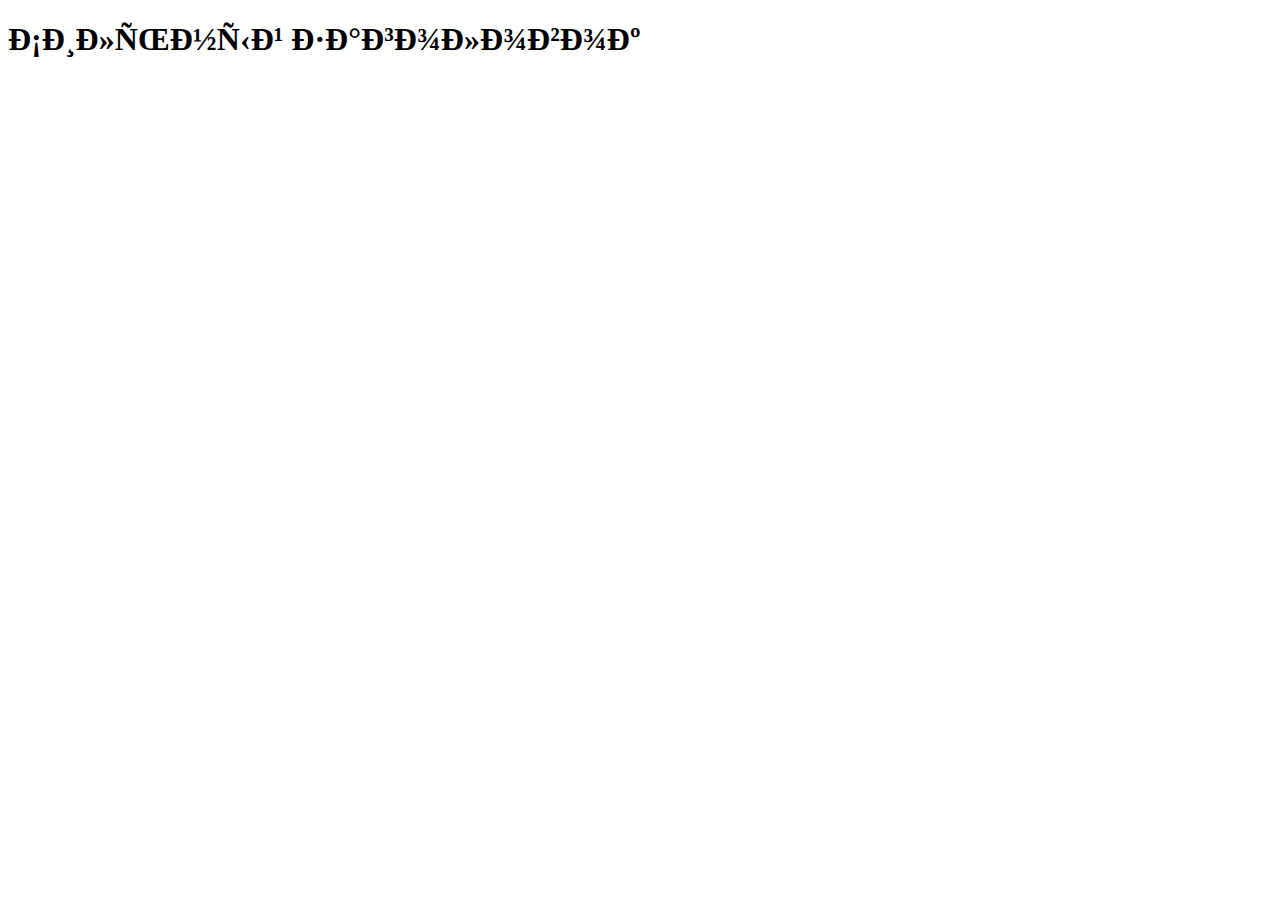
<file: htmltag_1/index.html>
<!DOCTYPE html>
<html lang="ru">
    <head>
        <title>Мой первый проект</title>
        <meta http-equiv="Cotent-type" content="text/html;charset=utf-8">
    </head>

    <body>
        <h1>Сильный заголовок</h1>
    </body>
</html>
</file>
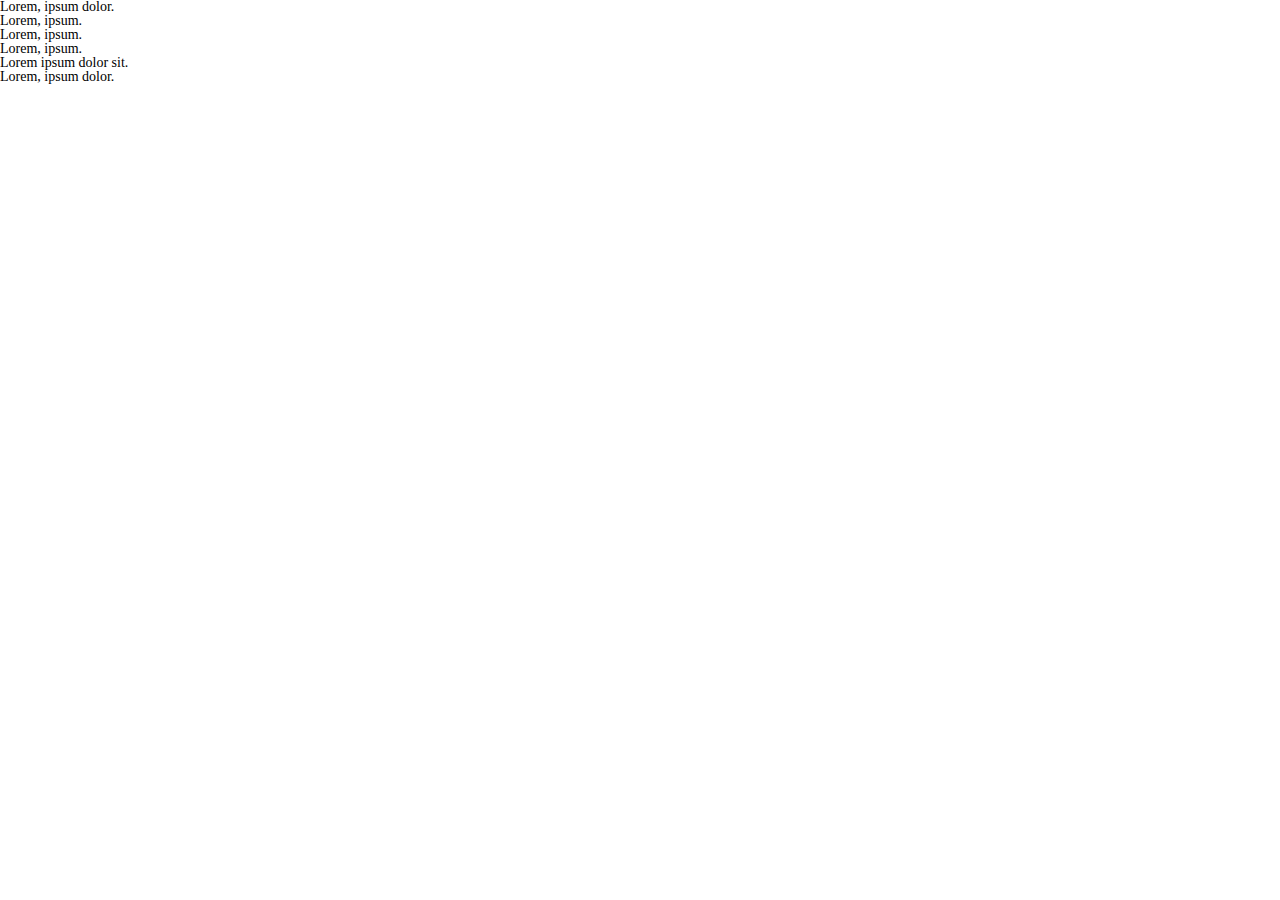
<file: css_1/css_1/index.html>
<!DOCTYPE html>
<html lang="ru">
    <head>
        <title>CSS Часть 1 (Синтаксис + Обнуление)</title>
        <link rel="stylesheet" href="css/style.css">
        <meta http-equiv="Cotent-type" content="text/html;charset=utf-8">
    </head>
    <body>
        <p>Lorem, ipsum dolor.</p>
        <ul>
            <li>Lorem, ipsum.</li>
            <li>Lorem, ipsum.</li>
            <li>Lorem, ipsum.</li>
        </ul>
        <p>Lorem ipsum dolor sit.</p>
        <h2>Lorem, ipsum dolor.</h2>
    </body>
</html>
</file>
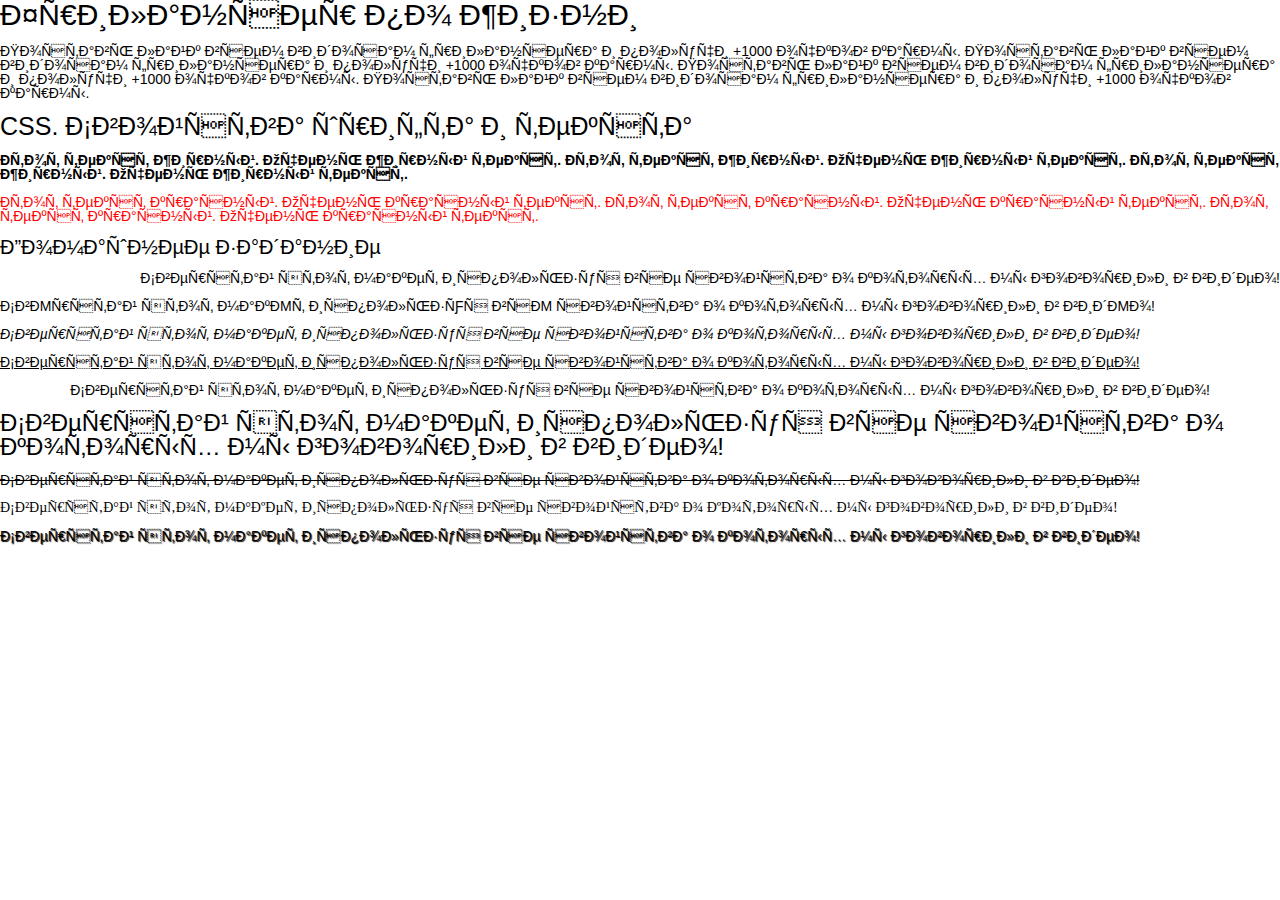
<file: css_2/css_1/index.html>
<!DOCTYPE html>
<html lang="ru">
    <head>
        <title>CSS Часть №2 (Свойства текста и шрифта)</title>
        <link rel="stylesheet" href="css/style.css">
        <meta http-equiv="Cotent-type" content="text/html;charset=utf-8">
    </head>
    <body>
        <h1>Фрилансер по жизни</h1>
        <br>
        <p class="text">
            Поставь лайк всем видосам фрилансера и получи +1000 очков кармы. Поставь лайк всем видосам фрилансера и получи +1000 очков кармы. Поставь лайк всем видосам фрилансера и получи +1000 очков кармы. Поставь лайк всем видосам фрилансера и получи +1000 очков кармы.
        </p>
        <br>
        <h2>CSS. Свойства шрифта и текста</h2>
        <br>
        <p class="blod">
            Этот текст жирный. Очень жирный текст. Этот текст жирный. Очень жирный текст. Этот текст жирный. Очень жирный текст.
        </p>
        <br>
        <p class="redcolortext">
            Этот текст красный. Очень красный текст. Этот текст красный. Очень красный текст. Этот текст красный. Очень красный текст. 
        </p>
        <br>
        <h3>Домашнее задание</h3>
        <br>
        <p class="righttext">
            Сверстай этот макет используя все свойства о которых мы говорили в видео!
        </p>
        <br>
        <p class="uppercase">
            Сверстай этот макет используя все свойства о которых мы говорили в видео!
        </p>
        <br>
        <p class="italic">
            Сверстай этот макет используя все свойства о которых мы говорили в видео!
        </p>
        <br>
        <p class="dawnline">
            Сверстай этот макет используя все свойства о которых мы говорили в видео!
        </p>
        <br>
        <p class="centertrext">
            Сверстай этот макет используя все свойства о которых мы говорили в видео!
        </p>
        <br>
        <p class="fontsize24">
            Сверстай этот макет используя все свойства о которых мы говорили в видео!
        </p>
        <br>
        <p class="centrline">
            Сверстай этот макет используя все свойства о которых мы говорили в видео!
        </p>
        <br>
        <p class="fontfamilytimenewroman">
            Сверстай этот макет используя все свойства о которых мы говорили в видео!
        </p>
        <br>
        <p class="shadow">
            Сверстай этот макет используя все свойства о которых мы говорили в видео!
        </p>
    </body>
</html>
</file>
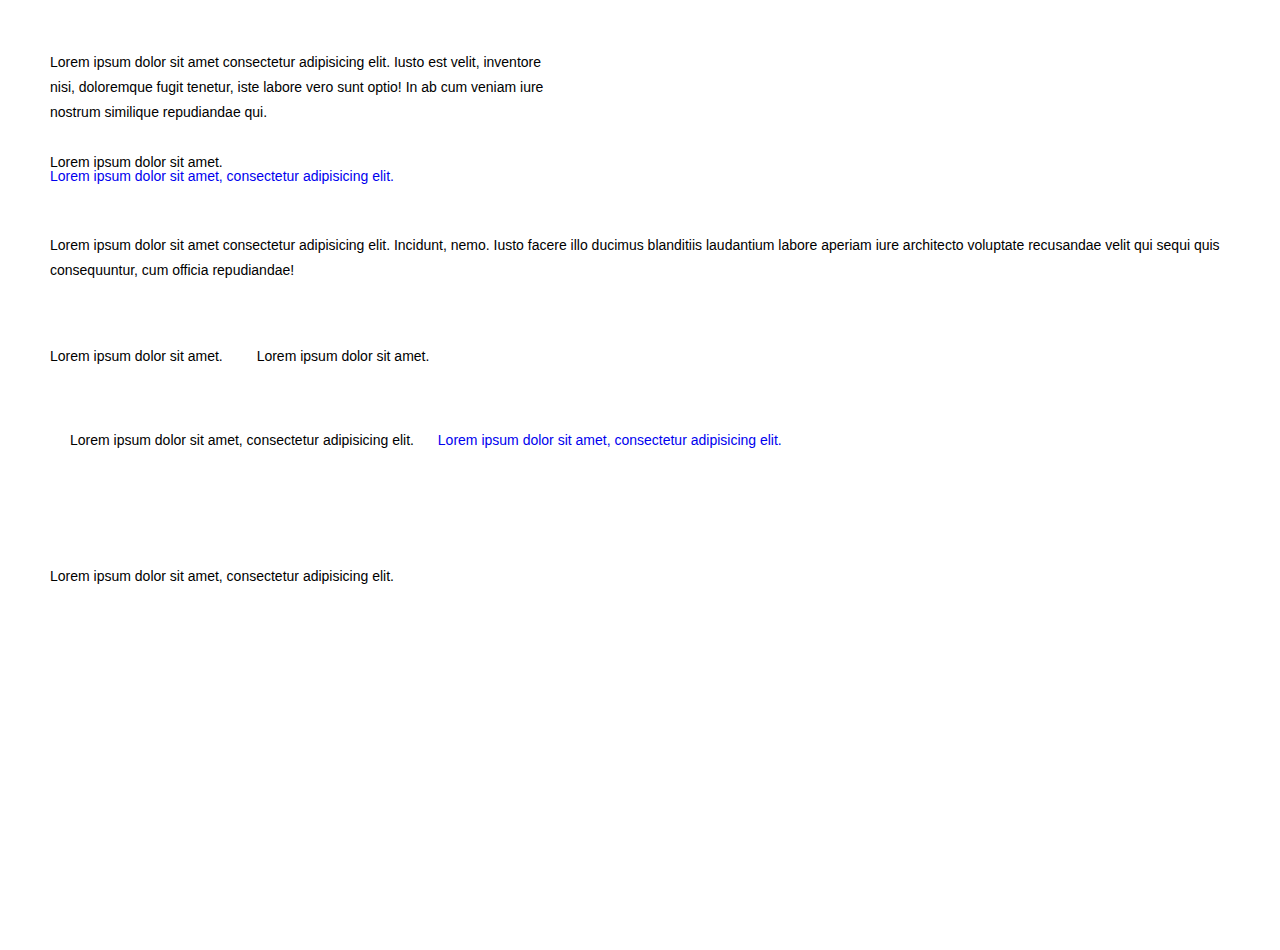
<file: css_3/css_3/index.html>
<!DOCTYPE html>
<html lang="ru">
    <head>
        <title>CSS Часть №3 (Свойства блоков)</title>
        <link rel="stylesheet" href="css/style.css">
        <meta http-equiv="Cotent-type" content="text/html;charset=utf-8">
    </head>
    <body>
        <div class="block-1">
            Lorem ipsum dolor sit amet consectetur adipisicing elit. Iusto est velit, inventore nisi, doloremque fugit tenetur, iste labore vero sunt optio! In ab cum veniam iure nostrum similique repudiandae qui.
        </div>
        <span class="str-1">
            Lorem ipsum dolor sit amet.
        </span>
        <a href="#" class="link-1">Lorem ipsum dolor sit amet, consectetur adipisicing elit.</a>
        <div class="block-2">
            Lorem ipsum dolor sit amet consectetur adipisicing elit. Incidunt, nemo. Iusto facere illo ducimus blanditiis laudantium labore aperiam iure architecto voluptate recusandae velit qui sequi quis consequuntur, cum officia repudiandae!
        </div>
        <div class="block-3">
            Lorem ipsum dolor sit amet.
        </div>
        <p>Lorem ipsum dolor sit amet.</p>
        <br>
        <span class="str-2">
            Lorem ipsum dolor sit amet, consectetur adipisicing elit.
        </span>
        <a href="#" class="link-2">Lorem ipsum dolor sit amet, consectetur adipisicing elit.</a>
        <span class="str-3">
            Lorem ipsum dolor sit amet, consectetur adipisicing elit.
        </span>
        
    </body>
</html>
</file>
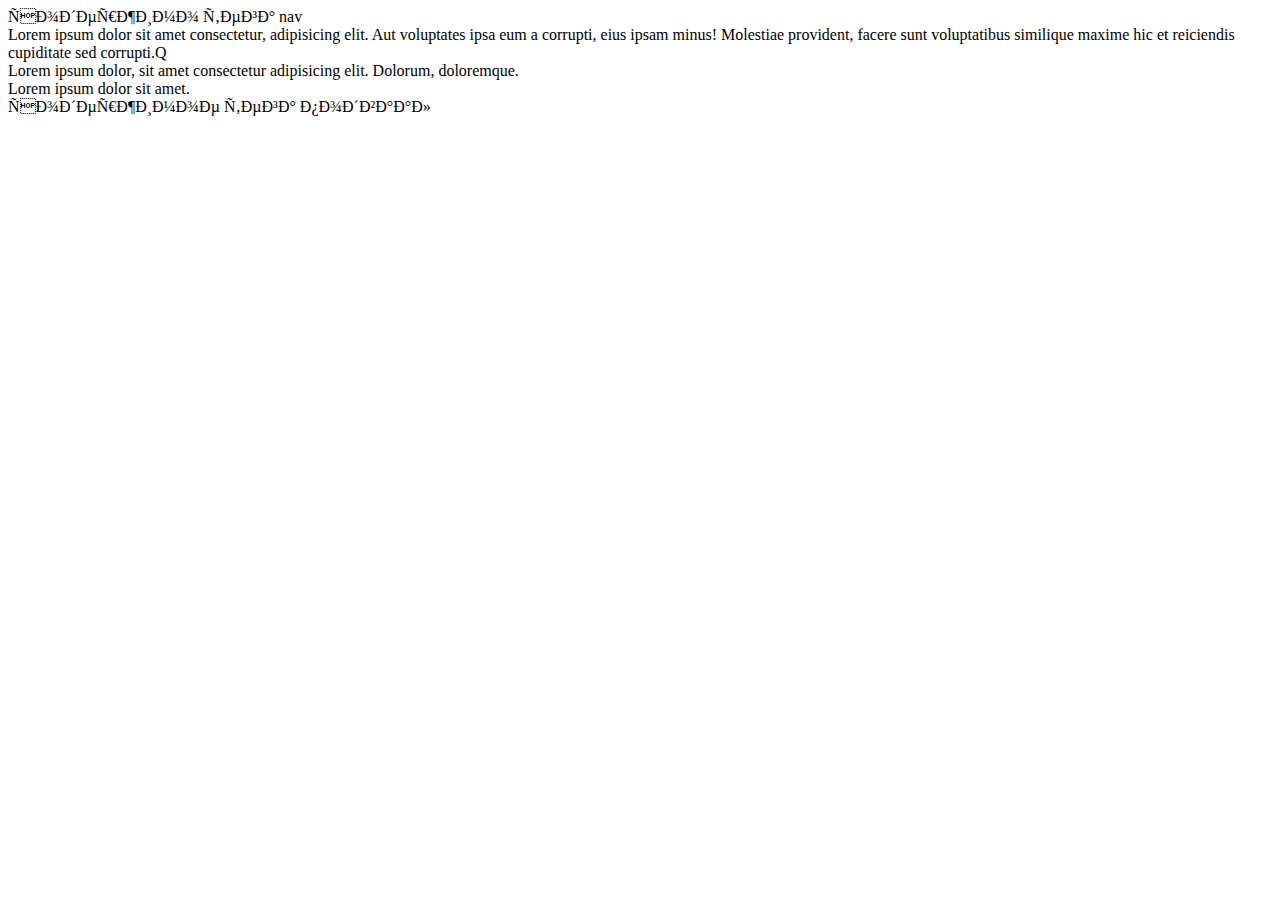
<file: htmltag_1/htmltag_1/index.html>
<!DOCTYPE html>
<html lang="ru">
    <head>
        <title>Знакомство с HTML тегами Часть 1</title>
        <meta http-equiv="Cotent-type" content="text/html;charset=utf-8">
    </head>

    <body>
        <header>
            <nav>
                содержимо тега nav
            </nav>
        </header>
        <div>
            Lorem ipsum dolor sit amet consectetur, adipisicing elit. Aut voluptates ipsa eum a corrupti, eius ipsam minus! Molestiae provident, facere sunt voluptatibus similique maxime hic et reiciendis cupiditate sed corrupti.Q
        </div>
        <div>
            Lorem ipsum dolor, sit amet consectetur adipisicing elit. Dolorum, doloremque.
        </div>
        <div>
            Lorem ipsum dolor sit amet.
        </div>
        <footer>
            содержимое тега подваал
        </footer>
    </body>
</html>
</file>
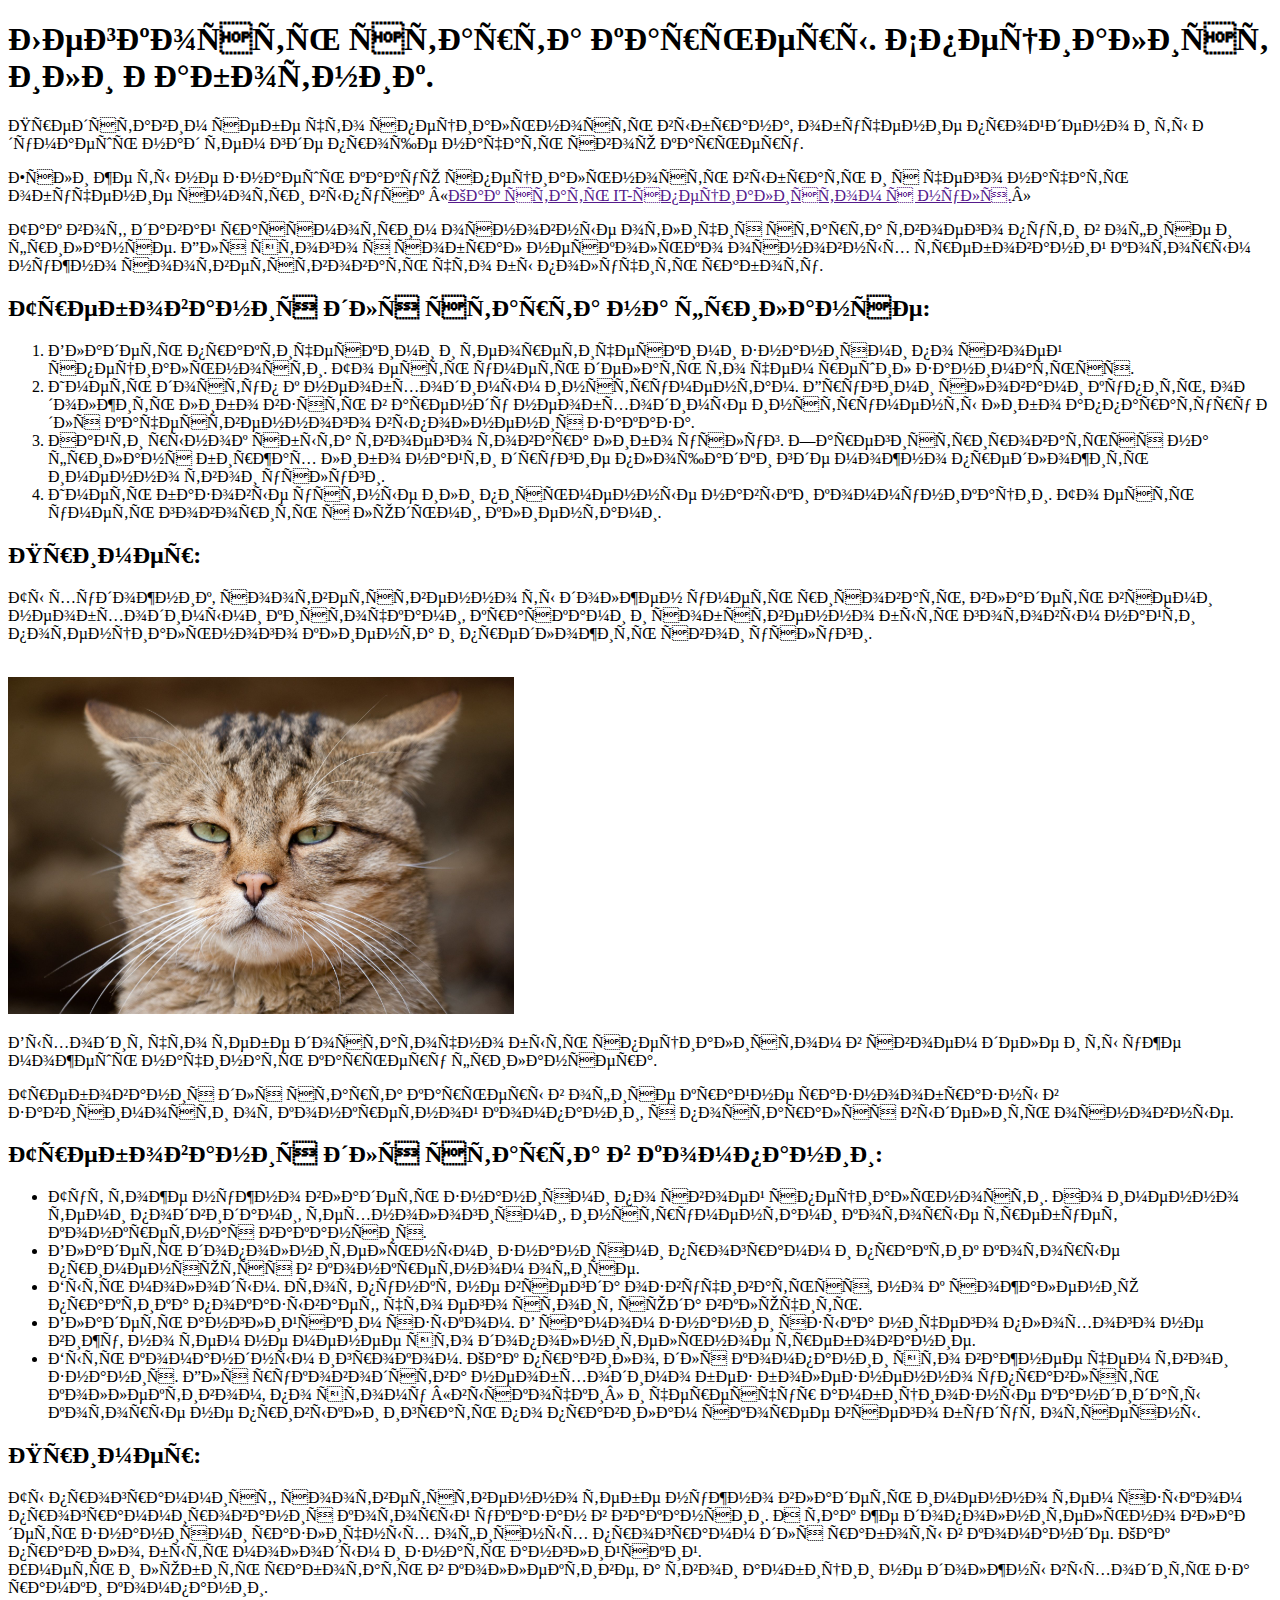
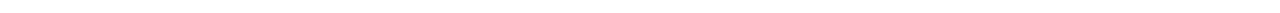
<file: htmltag_2/htmltag_2/index.html>
<!DOCTYPE html>
<html lang="ru">
    <head>
        <title>Знакомство с HTML тегами Часть 2</title>
        <meta http-equiv="Cotent-type" content="text/html;charset=utf-8">
    </head>

    <body>
        <h1>Легкость старта карьеры. Специалист или Работник.</h1>
        <p>Представим себе что специальность выбрана, обучение пройдено и ты думаешь над тем где проще начать свою карьеру.</p>
        <p>
            <span>
                Если же ты не знаешь какую специальность выбрать и с чего начать обучение смотри выпуск «<a href="">Как стать IT-специалистом с нуля.</a>»
            </span>
        </p>

        <p>Так вот, давай рассмотрим основные отличия старта твоего пути в офисе и фрилансе. Для этого я собрал несколько основных требований которым нужно соответствовать что бы получить работу.</p>

        <h2>Требования для старта на фрилансе:</h2>

        <ol>
            <li>Владеть практическими и теоретическими знаниями по своей специальности. То есть уметь делать то чем решил заниматься.</li>
            <li>Иметь доступ к необходимым инструментам. Другими словами купить, одолжить либо взять в аренду необходимые инструменты либо аппаратуру для качественного выполнения заказа.</li>
            <li>Найти рынок сбыта твоего товара либо услуг. Зарегистрироваться на фриланс биржах либо найти другие площадки где можно предложить именно твои услуги.</li>
            <li>Иметь базовые устные или письменные навыки коммуникации. То есть уметь говорить с людьми, клиентами.</li>
        </ol>

        <h2>Пример:</h2>

        <p>Ты художник, соответственно ты должен уметь рисовать, владеть всеми необходимыми кисточками, красками и собственно быть готовым найти потенциального клиента и предложить свои услуги.</p>
        <br>
        <img src="img/cat_img.jpg" alt="No img sorry(" width="40%" height="40%">
        <br>
        <p>Выходит что тебе достаточно быть специалистом в своем деле и ты уже можешь начинать карьеру фрилансера.</p>
        <p>Требования для старта карьеры в офисе крайне разнообразны в зависимости от конкретной компании, я постарался выделить основные.</p>
        <h2>Требования для старта в компании:</h2>
        <ul>
            <li>Тут тоже нужно владеть знаниями по своей специальности. Но именно теми подвидами, технологиями, инструментами которые требует конкретная вакансия.</li>
            <li>Владеть дополнительными знаниями программ и практик которые применяются в конкретном офисе. </li>
            <li>Быть молодым. Этот пункт не всегда озвучиваться, но к сожалению практика показывает, что его стоит сюда включить.</li>
            <li>Владеть английским языком. В самом знании языка ничего плохого не вижу, но тем не менее это дополнительное требование.</li>
            <li>Быть командным игроком. Как правило, для компании это важнее чем твои знания. Для руководства необходимо без болезненно управлять коллективом, по этому «выскочки» и чересчур амбициозные кандидаты которые не привыкли играть по правилам скорее всего будут отсеяны.</li>
        </ul>
        <h2>Пример:</h2>
        <p>Ты программист, соответственно тебе нужно владеть именно тем языком программирования который указан в вакансии. А так же дополнительно владеть знаниями различных офисных программ для работы в команде. Как правило, быть молодым и знать английский.
            <br>Уметь и любить работать в коллективе, а твои амбиции не должны выходить за рамки компании.</p>
    </body>
</html>
</file>
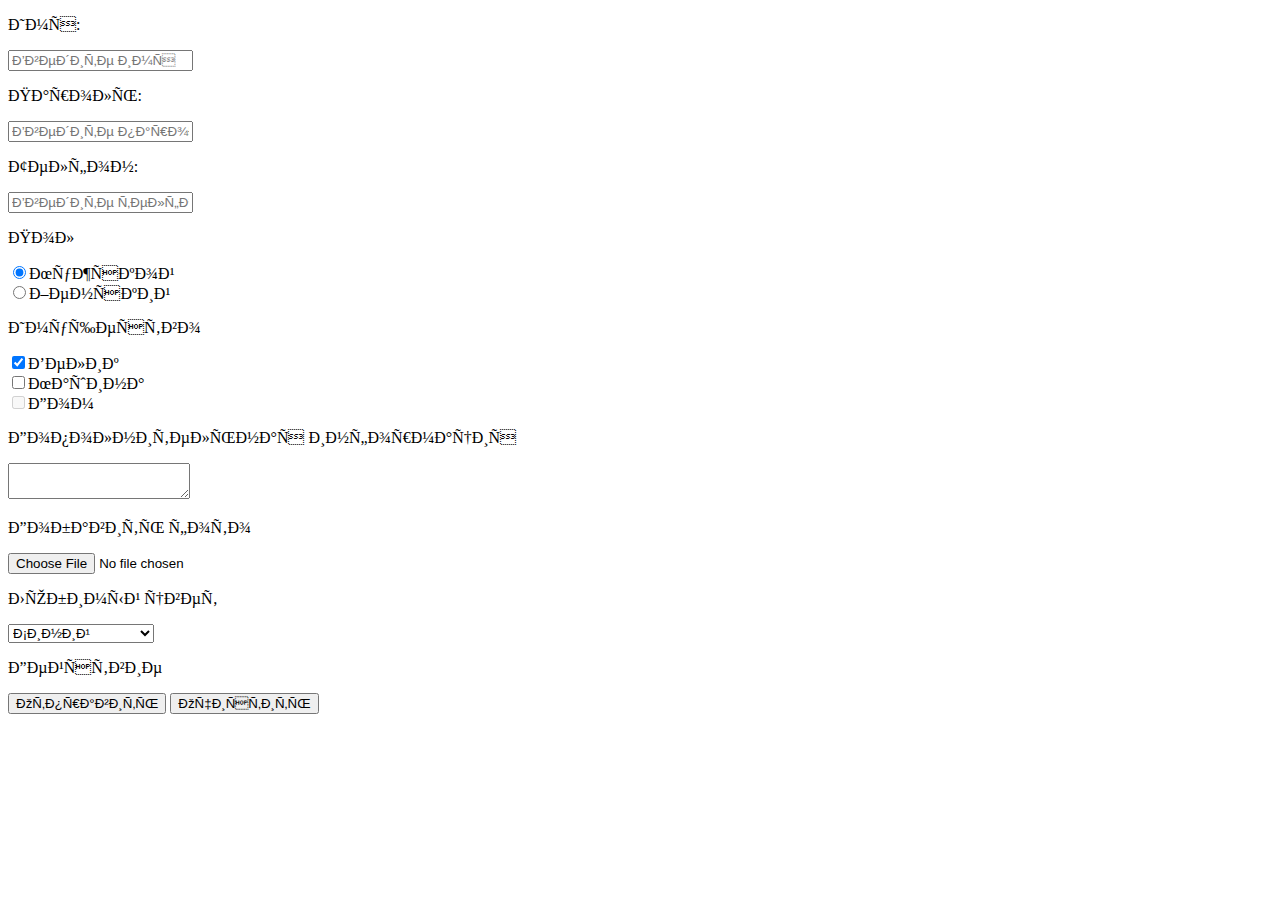
<file: htmltag_3/htmltag_2/index.html>
<!DOCTYPE html>
<html lang="ru">
    <head>
        <title>Знакомство с HTML тегами Часть 4 (Формы)</title>
        <meta http-equiv="Cotent-type" content="text/html;charset=utf-8">
    </head>

    <body>
     <form action="#" method="POST" enctype="multipart/form-data">
        <div>
            <p>Имя:</p>
            <input type="text" name="username" tabindex="1" placeholder="Введите имя">
        </div>
        <div>
            <p>Пароль:</p>
            <input type="password" name="password" tabindex="2" placeholder="Введите пароль">
        </div>
        <div>
            <p>Телфон:</p>
            <input type="tel" name="tel" tabindex="3" placeholder="Введите телфон">
        </div>
        <div>
            <p>Пол</p>
            <div><input checked type="radio" name="sex" value="male" tabindex="4">Мужской</div>
                <div><input type="radio" name="sex" value="female" tabindex="4">Женский</div>
        </div>
        <div>
            <p>Имущество</p>
            <div><input checked type="checkbox" name="velo" value="yes" tabindex="5">Велик</div>
            <div><input type="checkbox" name="car" value="yes" tabindex="6">Машина</div>
            <div><input disabled type="checkbox" name="house" value="yes" tabindex="7">Дом</div>
        </div>
        <div>
            <p>Дополнительная информация</p>
            <textarea name="info" tabindex="8" ></textarea>
        </div>
        <div>
            <p>Добавить фото</p>
            <p><input type="file" tabindex="9"></p>
        </div>
        <div>
            <p>Любимый цвет</p>
            <select name="color" tabindex="10">
                <option value="red">Красный</option>
                <option value="green">Зеленый</option>
                <option value="yellow">Желтый</option>
                <option selected value="blue">Синий</option>
            </select>
        </div>
        <div>
            <p>Действие</p>
            <button tabindex="11" type="submit">Отправить</button>
            <button tabindex="12" type="reset">Очистить</button>
        </div>
     </form>
    </body>
</html>
</file>
<file: css_1/css_1/css/style.css>
*{
   padding: 0;
   margin: 0;
   border: 0;
}

*,*:before,*:after{
   -moz-box-sizing: border-box;
   -webkit-box-sizing: border-box;
   box-sizing: border-box;
}

:focus, :active{outline: none;}
a:focus, a:active{outline: none;}

nav, footer, header, aside{display: block;}

html, body{
   height: 100%;
   width: 100%;
   font-size: 100%;
   line-height: 1;
   font-size: 14px;
   -ms-text-size-adjust: 100%;
   -moz-text-size-adjust: 100%;
   -webkit-text-size-adjust: 100%;
}

input, button, textarea{font-family: inherit;}

input::-ms-clear{display: none;}
button{cursor: pointer;}
button::-moz-focus-inner{padding: 0;border: 0;}
a, a:visited{text-decoration: none;}
a:hover{text-decoration: none;}
ul li{list-style: none;}
img{vertical-align: top;}

h1,h2,h3,h4,h5,h6{font-size: inherit; font-weight: 400;}
</file>
<file: css_2/css_1/css/style.css>
/*----------------------Обнуление----------------------*/
*{
   padding: 0;
   margin: 0;
   border: 0;
}

*,*:before,*:after{
   -moz-box-sizing: border-box;
   -webkit-box-sizing: border-box;
   box-sizing: border-box;
}

:focus, :active{outline: none;}
a:focus, a:active{outline: none;}

nav, footer, header, aside{display: block;}

html, body{
   height: 100%;
   width: 100%;
   font-size: 100%;
   line-height: 1;
   font-size: 14px;
   -ms-text-size-adjust: 100%;
   -moz-text-size-adjust: 100%;
   -webkit-text-size-adjust: 100%;
}

input, button, textarea{font-family: inherit;}

input::-ms-clear{display: none;}
button{cursor: pointer;}
button::-moz-focus-inner{padding: 0;border: 0;}
a, a:visited{text-decoration: none;}
a:hover{text-decoration: none;}
ul li{list-style: none;}
img{vertical-align: top;}

h1,h2,h3,h4,h5,h6{font-size: inherit; font-weight: 400;}
/*----------------------Обнуление----------------------*/

body{
   font-family: Arial, "Helvetica Neue", Helvetica, sans-serif;
}

h1{
   font-size: 30px;
}

h2{
   font-size: 25px;
}

.blod{
   font-weight: 900;
}

.redcolortext{
   color: red;
}

h3{
   font-size: 20px;
}

.righttext{
   text-align: right;
}

.uppercase{
   text-transform: uppercase;
}

.italic{
   font-style: italic;
}

.dawnline{
   text-decoration: underline;
}

.centertrext{
   text-align: center;
}

.fontsize24{
   font-size: 24px;
}

.centrline{
   text-decoration: line-through;
}

.fontfamilytimenewroman{
   font-family: "Times New Roman", Times, Baskerville, Georgia, serif;
}

.shadow{
   text-shadow: 1px 1px 1px #000;
}
</file>
<file: css_3/css_3/css/style.css>
/*----------------------Обнуление----------------------*/
*{
   padding: 0;
   margin: 0;
   border: 0;
}

*,*:before,*:after{
   -moz-box-sizing: border-box;
   -webkit-box-sizing: border-box;
   box-sizing: border-box;
}

:focus, :active{outline: none;}
a:focus, a:active{outline: none;}

nav, footer, header, aside{display: block;}

html, body{
   height: 100%;
   width: 100%;
   font-size: 100%;
   line-height: 1;
   font-size: 14px;
   -ms-text-size-adjust: 100%;
   -moz-text-size-adjust: 100%;
   -webkit-text-size-adjust: 100%;
}

input, button, textarea{font-family: inherit;}

input::-ms-clear{display: none;}
button{cursor: pointer;}
button::-moz-focus-inner{padding: 0;border: 0;}
a, a:visited{text-decoration: none;}
a:hover{text-decoration: none;}
ul li{list-style: none;}
img{vertical-align: top;}

h1,h2,h3,h4,h5,h6{font-size: inherit; font-weight: 400;}
/*----------------------Обнуление----------------------*/

body{
   font-family: Arial, "Helvetica Neue", Helvetica, sans-serif;
}

span{
   margin: 0 0 0 50px;
   display: block;
   max-width: 1180px;
}

div{
   margin: 0 0 0 50px;
   max-width: 1180px;
}

a{
   margin: 0 0 0 50px;
}

.block-1{
   width: 40%;
   margin: 50px 0 30px 50px;
   line-height: 25px;
}

.block-2{
   margin: 50px 0 30px 50px;
   line-height: 25px;
   height: 86px;
}

.block-3{
   margin: 0 0 35px 50px;
   display: inline-block;
}

p{
   margin: 0 0 35px 30px;
   display: inline-block;
}

.str-2{
   padding: 0 20px 0 20px;
   display: inline-block;
   margin: 35px 0 35px 50px;
}

.link-2{
   padding: 0 20px 0 0;
   display: inline-block;
   margin: 35px 0 35px 0;
}

.str-3{
   padding: 50px 0 50px 0;
   margin: 37px 0 0 50px;
}
</file>
